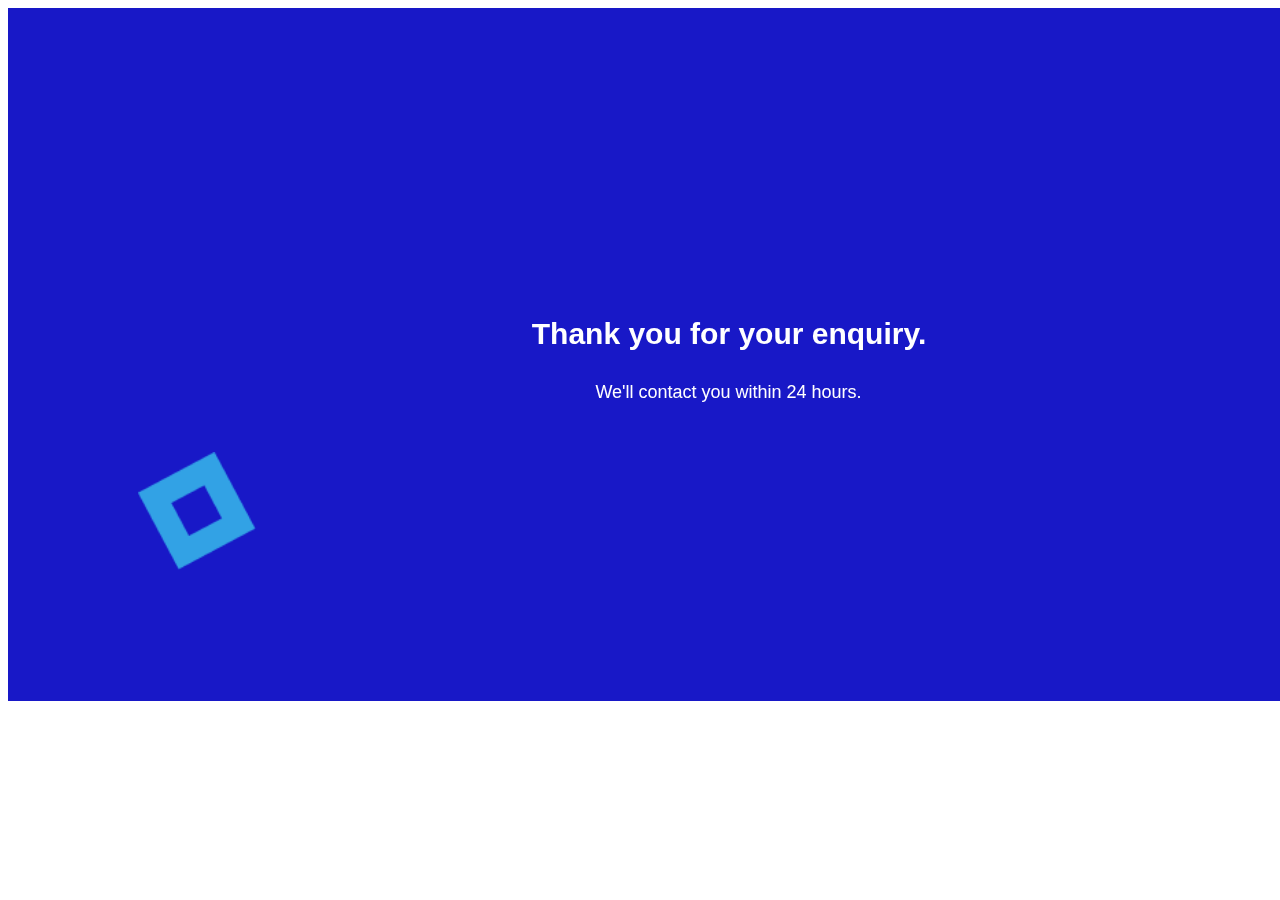
<file: Thankyou.html>
<!DOCTYPE html>
<html>
<head>
	<title>Thank You</title>
<style>
	
* {
  box-sizing: border-box;
}
.avenir-black-white-30px {
  color: white;
  font-family: "Avenir-Black", Helvetica;
  font-size: 30px;
  font-style: normal;
  font-weight: 900;
}
.avenir-heavy-normal-white-15px {
  color: var(--white);
  font-family: "Avenir-Heavy", Helvetica;
  font-size: 15px;
  font-style: normal;
  font-weight: 400;
}
.avenir-medium-white-18px {
  color: white;
  font-family: "Avenir-Medium", Helvetica;
  font-size: 18px;
  font-style: normal;
  font-weight: 500;
}
.form-step5 {
  -webkit-backdrop-filter: blur(15px) brightness(100%);
  align-items: flex-end;
  backdrop-filter: blur(15px) brightness(100%);
  background-color: var(--dark-blue);
  display: flex;
  flex-direction: column;
  height: 693px;
  padding: 43px 86px;
  width: 1440px;
}
.form-step5 .close {
  letter-spacing: 0px;
  line-height: 21.8px;
  min-height: 22px;
  min-width: 41px;
  opacity: 0.45;
  white-space: nowrap;
}
.form-step5 .text-1 {
  align-self: center;
  letter-spacing: 0px;
  line-height: 34.5px;
  margin-left: 2px;
  margin-top: 46px;
  min-height: 34px;
  min-width: 394px;
  text-align: center;
  white-space: nowrap;
}
.form-step5 .text-2 {
  align-self: center;
  letter-spacing: 0px;
  line-height: 20.7px;
  margin-left: 1px;
  margin-top: 10px;
  min-height: 21px;
  min-width: 277px;
  text-align: center;
  white-space: nowrap;
}
.form-step5 .xmlid-364 {
  align-self: flex-start;
  height: 118px;
  margin-left: 43.68px;
  margin-top: 49px;
  width: 118px;
  opacity: 0.6;
}
.form-step5 .xmlid-365 {
  height: 58px;
  margin-right: 6px;
  margin-top: 140px;
  width: 58px;
  opacity: 0.6;
}
:root {
  --dark-blue: rgba(12, 12, 196, 0.95);
  --white: rgba(255, 255, 255, 0.9);
}
a {
  text-decoration: none;
  display: contents;
}

</style>
</head>
<body>
<div class="form-step5">
  <a href="javascript:HideOverlay('form-step5', 'animate-disappear');" onclick="window.event.stopPropagation()"
    ><div class="close avenir-heavy-normal-white-15px">Close</div></a
  >
  <img class="xmlid-365" src="images/y.png" />
  <h1 class="text-1 avenir-black-white-30px">Thank you for your enquiry.</h1>
  <div class="text-2 avenir-medium-white-18px">We&#39;ll contact you within 24 hours.</div>
  <img class="xmlid-364" src="images/a.png" />
</div>

</body>
</html>
</file>
